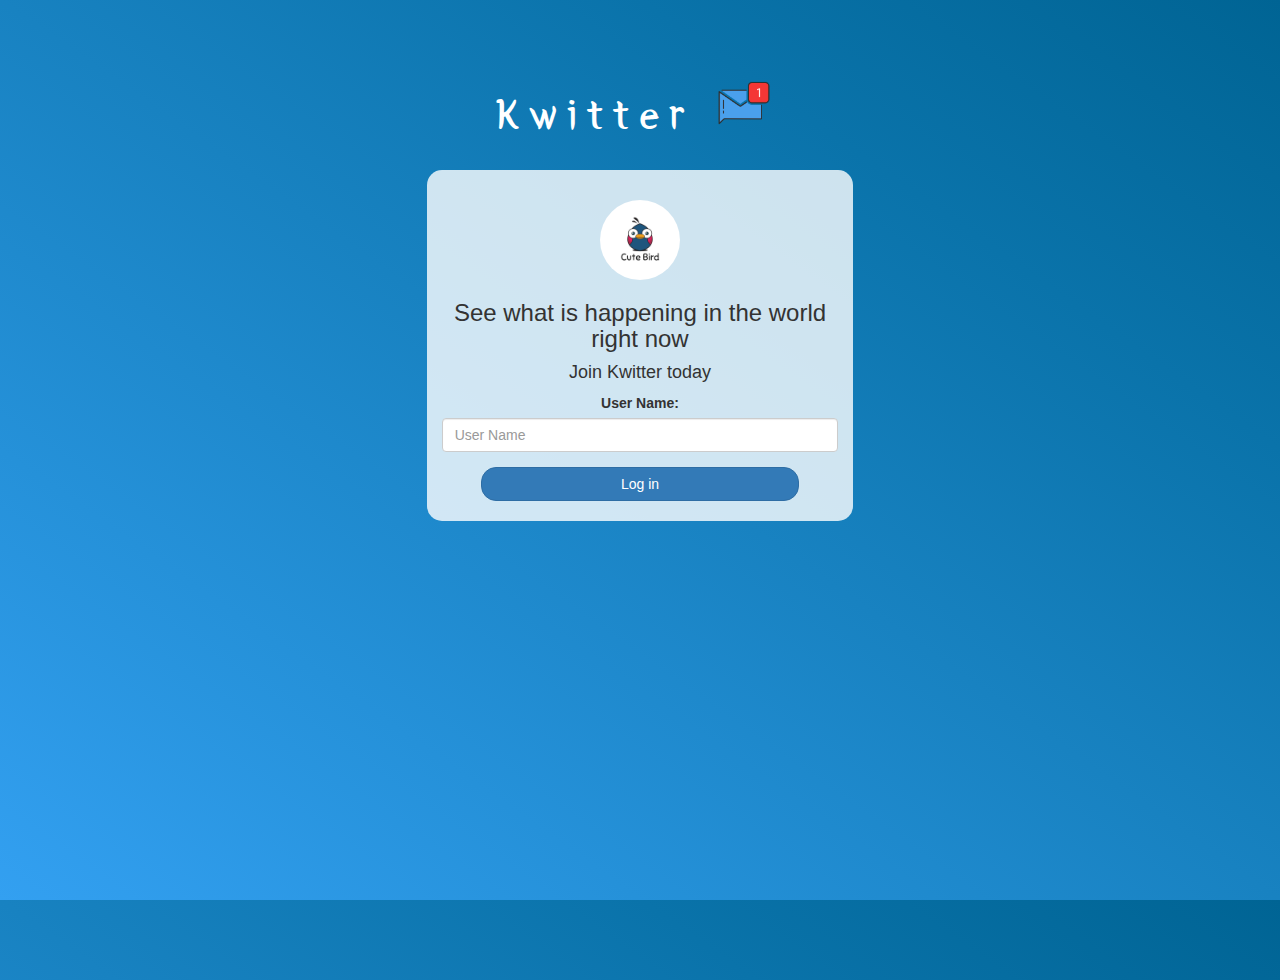
<file: index.html>
<!DOCTYPE html>
<html>

<head>
    <title>Kwitter</title>
    <link href="https://fonts.googleapis.com/css?family=Yeon+Sung&display=swap" rel="stylesheet">
    <meta name="viewport" content="width=device-width, initial-scale=1">

    <link rel="stylesheet" href="https://maxcdn.bootstrapcdn.com/bootstrap/3.4.0/css/bootstrap.min.css">
    <script src="https://ajax.googleapis.com/ajax/libs/jquery/3.4.1/jquery.min.js"></script>
    <script src="https://maxcdn.bootstrapcdn.com/bootstrap/3.4.0/js/bootstrap.min.js"></script>

    <link rel="stylesheet" type="text/css" href="Kwitter.css">
    <script src="Kwitter.js"></script>
</head>

<body>
    <center>
        <h1 class="header">
            Kwitter <sup>
	<img src="m2.png">
	</sup>
        </h1>


        <div class="col-lg-4 col-md-6 col-sm-6 col-xs-11 login_div">
            <img src="logo.png" class="logo">
            <h3>See what is happening in the world right now</h3>
            <h4>Join Kwitter today</h4>
            <div class="form-group">
                <label>User Name:</label>
                <input type="text" id="user_name" class="form-control" placeholder="User Name">

            </div>
            <button id="login_button" class="btn btn-primary" onclick="addUser()">Log in</button>
            <br><br>
        </div>
    </center>
</body>

</html>
</file>
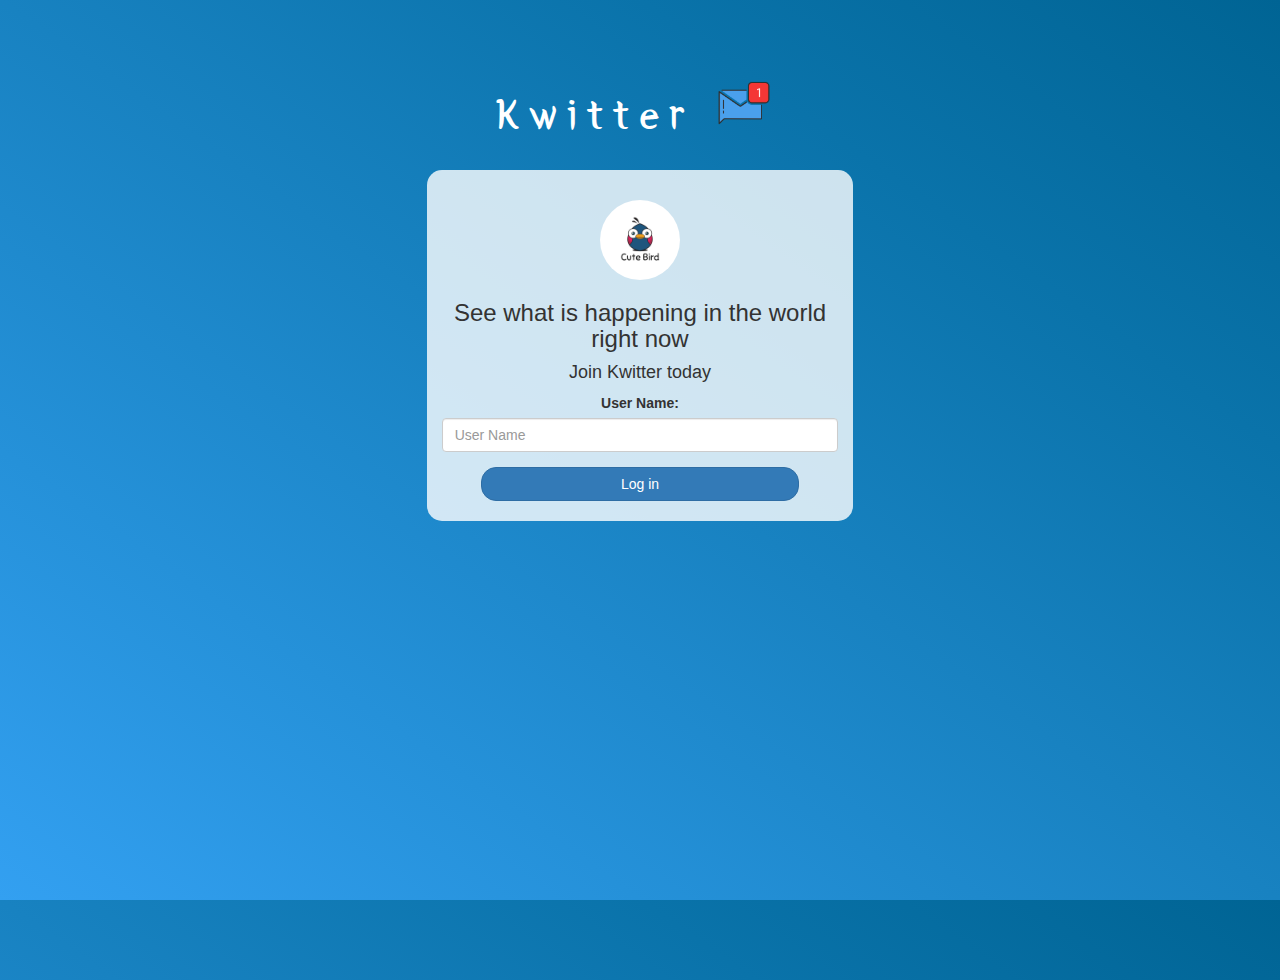
<file: Kwitter.html>
<!DOCTYPE html>
<html>

<head>
    <title>Kwitter</title>
    <link href="https://fonts.googleapis.com/css?family=Yeon+Sung&display=swap" rel="stylesheet">
    <meta name="viewport" content="width=device-width, initial-scale=1">

    <link rel="stylesheet" href="https://maxcdn.bootstrapcdn.com/bootstrap/3.4.0/css/bootstrap.min.css">
    <script src="https://ajax.googleapis.com/ajax/libs/jquery/3.4.1/jquery.min.js"></script>
    <script src="https://maxcdn.bootstrapcdn.com/bootstrap/3.4.0/js/bootstrap.min.js"></script>

    <link rel="stylesheet" type="text/css" href="Kwitter.css">
    <script src="Kwitter.js"></script>
</head>

<body>
    <center>
        <h1 class="header">
            Kwitter <sup>
	<img src="m2.png">
	</sup>
        </h1>


        <div class="col-lg-4 col-md-6 col-sm-6 col-xs-11 login_div">
            <img src="logo.png" class="logo">
            <h3>See what is happening in the world right now</h3>
            <h4>Join Kwitter today</h4>
            <div class="form-group">
                <label>User Name:</label>
                <input type="text" id="user_name" class="form-control" placeholder="User Name">

            </div>
            <button id="login_button" class="btn btn-primary" onclick="addUser()">Log in</button>
            <br><br>
        </div>
    </center>
</body>

</html>
</file>
<file: Kwitter.css>
html,
    body {
        height: 100%;
        margin: 0;
    }
    
    body {
        background-image: linear-gradient(to right top, #33a0f1, #2591d9, #1882c1, #0a73aa, #006494);
    }
    
    .header {
        color: white;
        font-family: 'Yeon Sung';
        font-size: 45px;
        letter-spacing: 10px;
        margin-top: 80px;
    }
    
    .header img {
        width: 80px;
        margin-left: -15px;
    }
    
    .login_div {
        background: rgba(255, 255, 255, 0.8);
        float: none;
        border-radius: 15px;
    }
    
    .logo {
        width: 80px;
        margin-top: 30px;
        border-radius: 40px;
    }
    
    #login_button {
        width: 80%;
        border-radius: 15px;
    }
    
    .room_name {
        cursor: pointer;
        font-size: 20px;
    }
    
    #logout {
        font-size: 20px;
        float: right;
    }
    
    #output {
        padding: 10px;
        width: 80%;
        background: rgba(255, 255, 255, 0.8);
        border-radius: 15px;
    }
    
    .input_div_room_page {
        width: 80%;
    }
    
    .input_div label {
        color: white;
        font-size: 20px;
    }
    
    .input_div_message_page {
        position: fixed;
        bottom: 0px;
        width: 100%;
        background: rgba(255, 255, 255, 0.8);
    }
    
    .input_div_message_page label {
        color: black;
    }
    
    .input_div_message_page #msg {
        width: 80%;
    }
    
    .input_div_message_page button {
        margin-top: 15px;
        width: 50%;
    }
    
    .color_white {
        color: white
    }
    
    .user_tick {
        width: 20px;
    }
    
    .message_h4 {
        padding-left: 5px;
        color: grey;
    }
</file>
